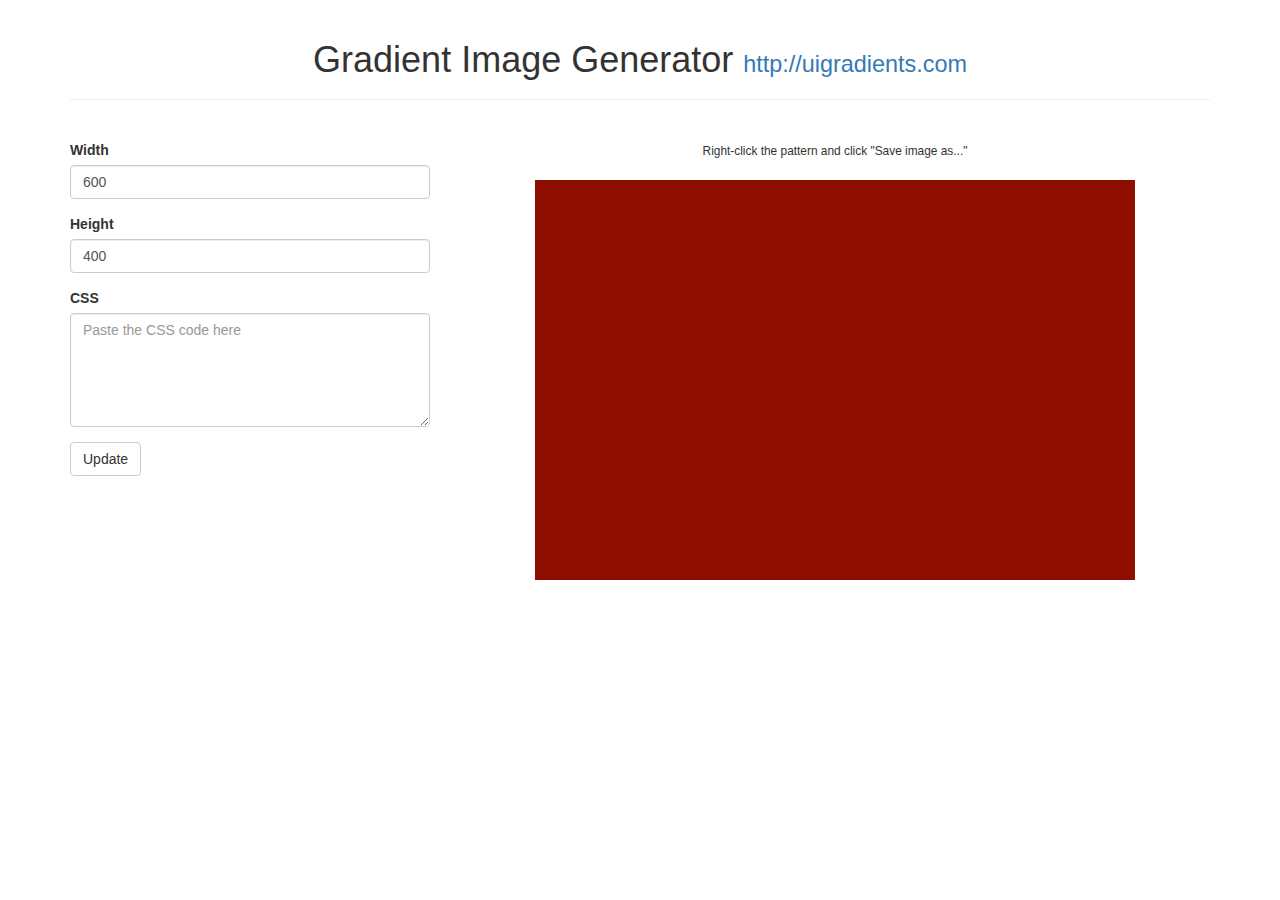
<file: gig/index.html>
<!DOCTYPE html>
<html>
<head>
	<title>Gradient Image Generator (GIG)</title>
	<link rel="stylesheet" type="text/css" href="https://maxcdn.bootstrapcdn.com/bootstrap/3.3.7/css/bootstrap.min.css">
	<meta name="author" content="Avi Aryan">
	<link rel="author" href="https://plus.google.com/u/0/+AviAryan/posts">
	<style>
	#canvas {
		background: #8E0E00; /* fallback for old browsers */
		background: -webkit-linear-gradient(to left, #8E0E00 , #1F1C18);  Chrome 10-25, Safari 5.1-6 
		background: linear-gradient(to left, #8E0E00 , #1F1C18); /* W3C, IE 10+/ Edge, Firefox 16+, Chrome 26+, Opera 12+, Safari 7+ */        
	}

	.page-header {
		margin-bottom: 4rem;
	}

	#help_text {
		padding-bottom: 2rem;
	}
	</style>
</head>

<body>

<div class="container">

<div class="page-header">
	<h1 class="text-center">Gradient Image Generator
		<small><a href="http://uigradients.com">http://uigradients.com</a></small>
	</h1>
</div>

<div class="row">

	<div class="col-md-4">
		<form onsubmit="return updateCanvas();">
			<div class="form-group">
				<label for="width_val">Width</label>
				<input class="form-control" type="number" name="width" id="width_val" value="600" />
			</div>
			<div class="form-group">
				<label for="height_val">Height</label>
				<input class="form-control" type="number" name="height" id="height_val" value="400" />
			</div>
			<div class="form-group">
				<label for="css_text">CSS</label>
				<textarea class="form-control" name="css" rows="5" id="css_text" placeholder="Paste the CSS code here"></textarea>
			</div>

			<button type="submit" class="btn btn-default">Update</button>
		</form>
	</div>

	<div class="col-md-8 text-center">
		<div id="help_text">
			<small>Right-click the pattern and click "Save image as..."</small>
		</div>
		<canvas id="canvas" width="600" height="400"></canvas>
	</div>

</div>

</div>


<script type="text/javascript">


	/* 
	 * Custom exception class for un-supported CSS
	*/
	function CssException() {
	   this.message = "Something is wrong with the CSS";
	   this.name = "CssException";
	}

	/*
	 * Updates the canvas with the settings specified in the form
	*/
	function updateCanvas(){
		try {
			var canvas = document.getElementById("canvas");

			var width = document.getElementById("width_val").value;
			var height = document.getElementById("height_val").value;
			var css = document.getElementById("css_text").value;

			// canvas.setAttribute("style", css);
			canvas.width = width;
			canvas.height = height;

			var pat = /linear\-gradient.*(\#[a-z0-9]+).*(\#[a-z0-9]+)/i;
			m = pat.exec(css);
			if (!m){
				throw new CssException();
			}
			var ctx = canvas.getContext('2d');
			var grd = ctx.createLinearGradient(0, 0, canvas.width, canvas.height);
			grd.addColorStop(0, m[2]);
			grd.addColorStop(1, m[1]);
			ctx.fillStyle = grd;
			ctx.fillRect(0, 0, canvas.width, canvas.height);

		} catch (e) {
			console.log('Error ' + e.message);
		}

		// block default action
		return false;
	}


</script>
<!-- <script src="https://maxcdn.bootstrapcdn.com/bootstrap/3.3.7/js/bootstrap.min.js"></script> -->

</body>


</html>
</file>
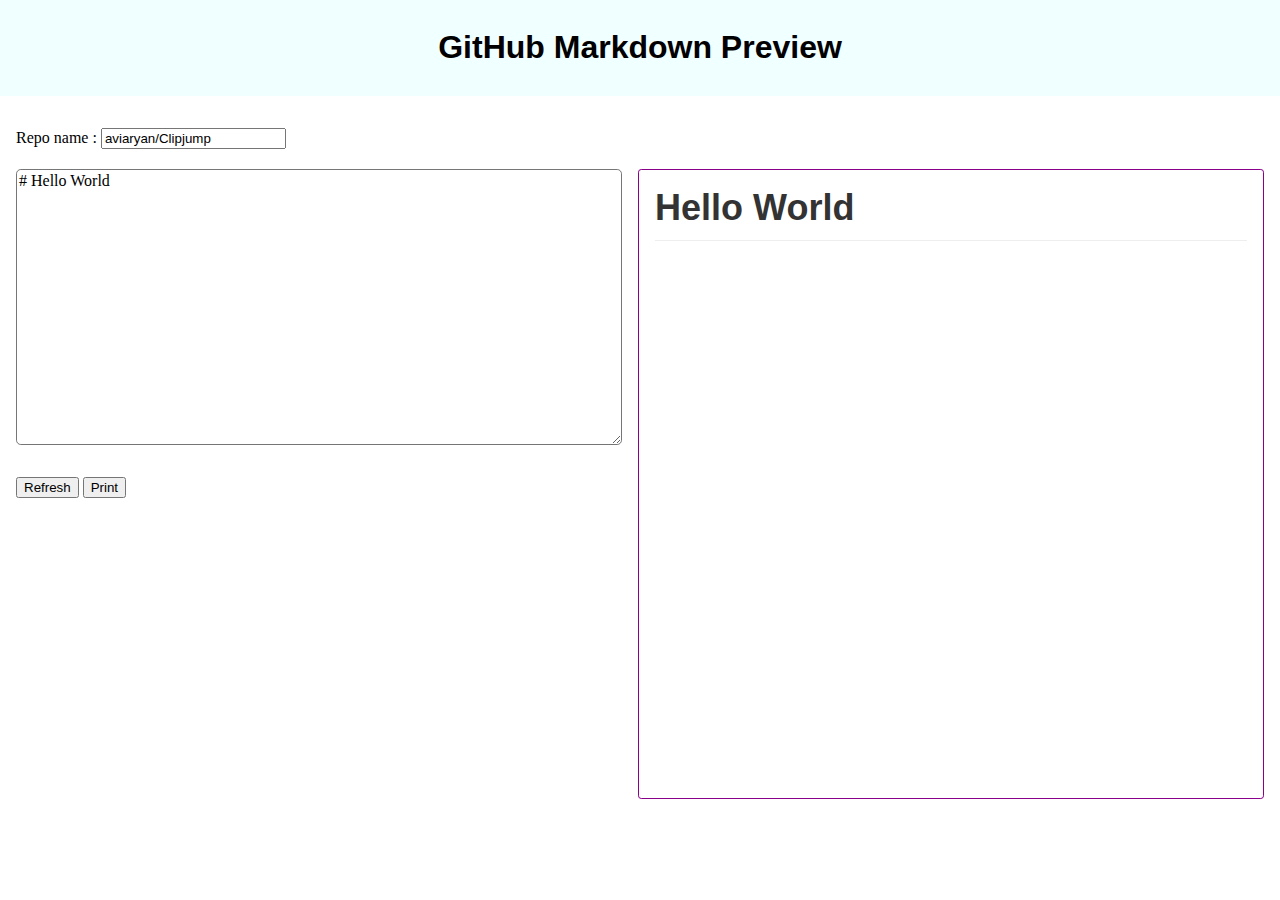
<file: github.md/index.html>
<html>
<head>
    <title>GitHub Preview</title>
    <link rel="stylesheet" type="text/css" href="main.css">
    <!-- https://github.com/sindresorhus/github-markdown-css/blob/gh-pages/github-markdown.css -->
    <link rel="stylesheet" type="text/css" href="github-markdown.css">
    <meta name="author" content="Avi Aryan">
    <link rel="author" href="https://plus.google.com/u/0/+AviAryan/posts">
    <meta name="viewport" content="width=device-width">
</head>

<body>

<div id="header">
    <h1>GitHub Markdown Preview</h1>
</div>

<div id="content">
    <label for="repo-name">Repo name : </label>
    <input type="text" name="repo" value="aviaryan/Clipjump" id="repo-name">

    <div id="flex-container">
        <div id="left-seg">
            <textarea name="md" id="input-markdown" rows="15" cols="65"># Hello World</textarea>
            <button onclick="refreshPreview();" id="btnSubmit" title="Reloads the preview. You can also use Ctrl-Shift-P for this.">
                Refresh
            </button>
            <button id="btnPrint" onclick="window.print();">Print</button>
        </div>
        <div id="right-seg">
            <div id="output-html" class="markdown-body">
                <h1>Hello World</h1>
            </div>
        </div>
    </div>
</div>


<!-- include libs -->
<script src="http://ajax.googleapis.com/ajax/libs/jquery/1.11.3/jquery.min.js"></script>
<script>if (!window.jQuery) { document.write('<script src="../assets/jquery-1.11.2.min.js"><\/script>'); }</script>


<script src="jquery.hotkeys.js"></script>
<script src="script.js"></script>
</body>
</html>
</file>
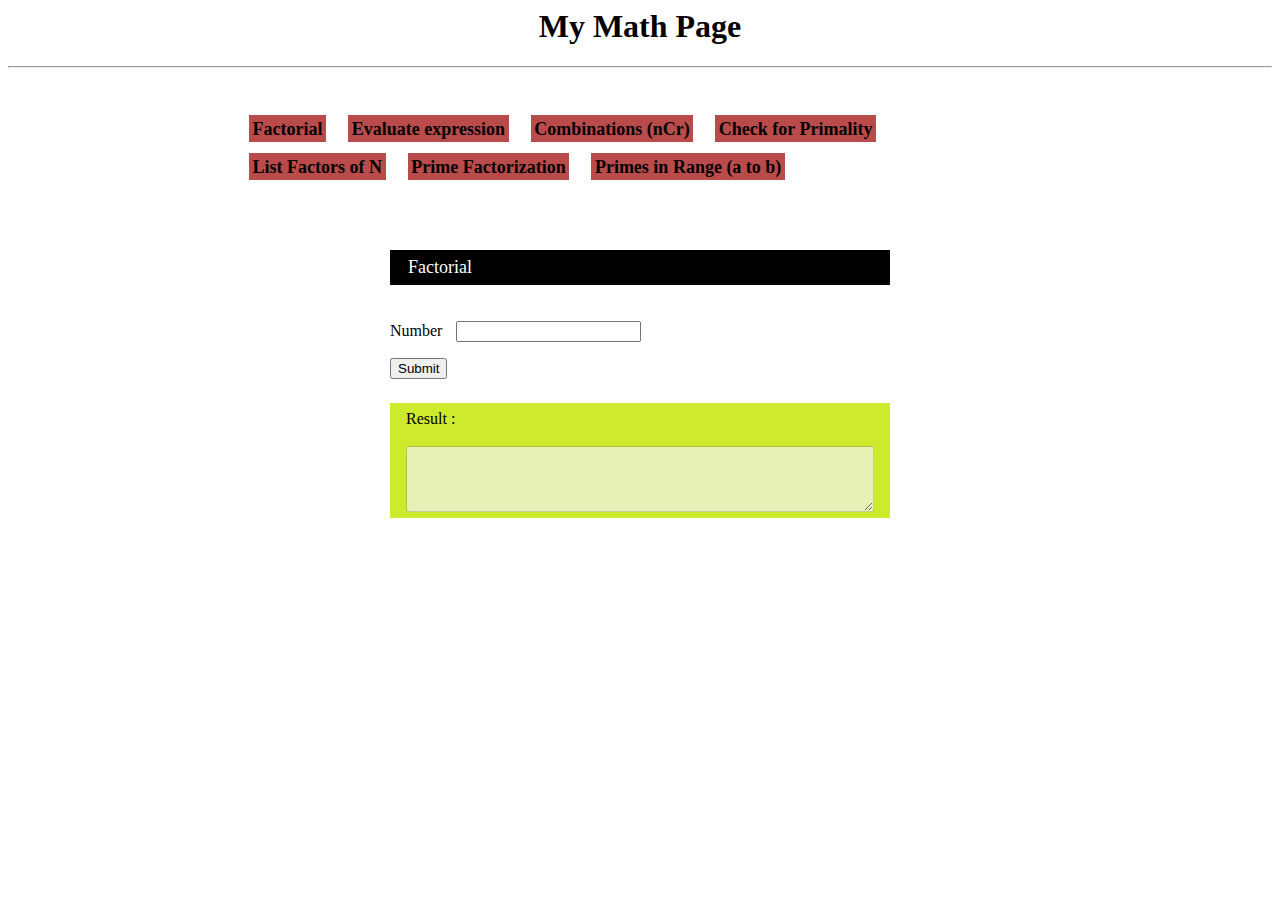
<file: mathpage/index.html>
<html>
<head>
	<title>My Math Page</title>
	<meta name="viewport" content="width=device-width">
	<link rel="stylesheet" type="text/css" href="main.css">
	<meta name="author" content="Avi Aryan">
	<link rel="author" href="https://plus.google.com/u/0/+AviAryan/posts">
</head>

<!-- 
TODO:
result array to store results
big int
Add more functions
-->

<body>
	
	<h1 align="center">My Math Page</h1>
	<hr><br>
	
	<div id="list">
		<b id="fac">Factorial</b>
		<b id="evalexp">Evaluate expression</b>
		<b id="ncr">Combinations (nCr)</b>
		<b id="isPrime">Check for Primality</b>
		<b id="listFactors">List Factors of N</b>
		<b id="primeFactor">Prime Factorization</b>
		<b id="primeRange">Primes in Range (a to b)</b>
	</div>

	<div id="app">
		<div id="fieldName"></div>
		<div id="fieldInputs"></div>
		<div id="result">
			Result : <br><br>
			<textarea id="output" disabled="True" rows="4"></textarea>
		</div>
	</div>

	
	<!-- JSes -->
	<script src="http://ajax.googleapis.com/ajax/libs/jquery/1.11.3/jquery.min.js"></script>
	<script>if (!window.jQuery) { document.write('<script src="../assets/jquery-1.11.2.min.js"><\/script>'); }</script>
	<script src="script.js"></script>
	<script>
		showField("fac");
	</script>
</body>
</html>
</file>
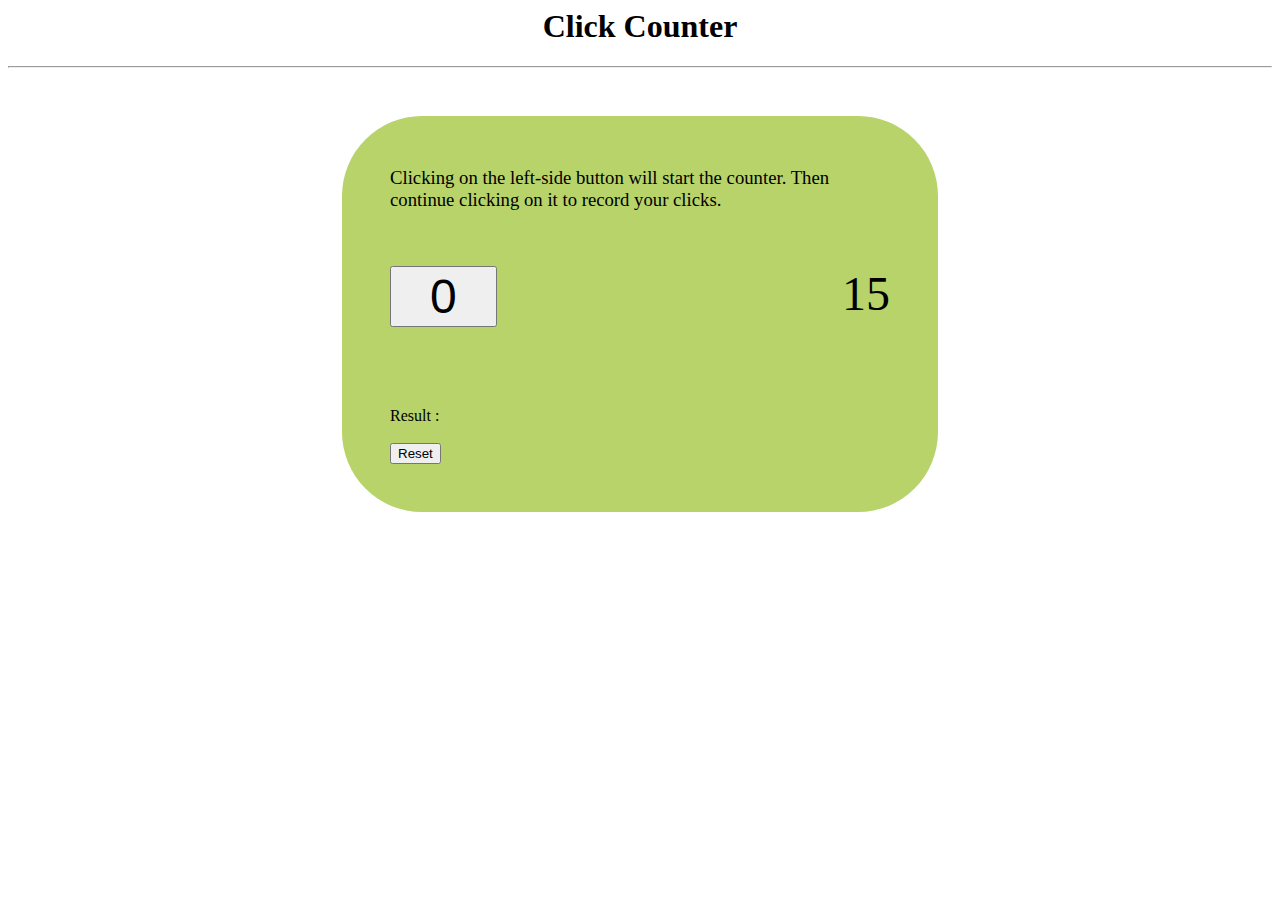
<file: click_counter.html>
<html>
	<head>
		<title>Click Counter</title>
		<meta name="viewport" content="width=device-width">
		<meta name="author" content="Avi Aryan">
		<link rel="author" href="https://plus.google.com/u/0/+AviAryan/posts">
		<script>
			// Parameters
			var timelimit = 15;
		</script>

		<style>
			.nb {
				font-weight: normal;
			}
			div#app {
				max-width: 500px;
				width: 95%;
				width: inherit;
				margin-left: auto;
				margin-right: auto;
				margin-top: 3em;
				background: #B7D36A;
				padding: 2em 3em 3em 3em;
				border-radius: 5em;
				font-size: 16px;
			}
			button#ctb { width: 8em; }
		</style>
	</head>

	<body>
		<h1 align=center>Click Counter</h1>
		<hr>
		
		<div id="app">

		<h3 class="nb">Clicking on the left-side button will start the counter. Then continue clicking on it to record your clicks.</h3>

		<br><br>

		<button id="ctb"><font size="+5" id="ct">0</font></button>
		<font size="+5" id="tl" style="float: right;"></font>
		</h1>

		<div style="margin-top: 5em;">Result : <span id="res"></span><br><br>
		<button onclick="resetCt();">Reset</button></div>

		</div>
		
		<script type="text/javascript">

			document.getElementById("tl").innerHTML = timelimit;

			var counter = document.getElementById("ct");
			var counterBtn = document.getElementById("ctb");
			var result = document.getElementById("res");
			var timeleft = document.getElementById("tl");
			var mto, ito;

			var onclick_event = function(){
				if (counter.innerHTML == "0"){
					mto = setTimeout(EndCt, timelimit * 1000);
					timeleft.innerHTML = timelimit;
					ito = setTimeout(SetTl, 1000);
					document.getElementById("res").innerHTML = "";
				}
				counter.innerHTML = Number(counter.innerHTML)+1;
			};

			counterBtn.onclick = onclick_event;

			function EndCt(){
				counterBtn.onclick = "";
				res.innerHTML = counter.innerHTML + " clicks in " + timelimit + " seconds . Average of " + (Number(counter.innerHTML)/timelimit).toFixed(2);
			}

			function SetTl(){
				if (timeleft.innerHTML == "1"){
					timeleft.innerHTML = "0";
					return;
				}
				timeleft.innerHTML = Number(timeleft.innerHTML)-1;
				ito = setTimeout(SetTl, 1000);
			}

			function resetCt(){
				counter.innerHTML = 0;
				timeleft.innerHTML = timelimit;
				counterBtn.onclick = onclick_event;
				clearTimeout(mto);
				clearTimeout(ito);
			}

		</script>
	

	</body>
</html>
</file>
<file: github.md/main.css>
html, body {
    padding: 0;
    margin: 0;
    min-height: 100%;
}

#header {
    padding: 0.5rem 0 0.5rem 0;
    background-color: azure;
}

#header h1 {
    text-align: center;
    font-family: "Helvetica Neue", Helvetica, "Segoe UI", Arial, freesans, sans-serif, "Apple Color Emoji", "Segoe UI Emoji", "Segoe UI Symbol";
}

#content {
    margin: 2rem 1rem 0 1rem;
}
#repo-name {
    margin-bottom: 20px;
}

#input-markdown {
    font-size: 16px;
    display: block;
    margin-right: 1rem;
    /* width: calc(100% - 1rem); /** css 3 baby **/
    font-family: Consolas;
    border-radius: 0.3rem;
    resize: both;
}

#btnSubmit {
    margin-top: 2rem;
}

#output-html {
    border: 1px solid darkmagenta;
    border-radius: 0.2rem;
    padding: 1rem;
    flex: 1;
    overflow-y: scroll;
}

#flex-container {
    width: 100%;
    min-height: 70%;
    display: flex;
    flex-direction: row;
}

#left-seg {
    flex: auto;
}

#right-seg {
    flex: 9999;
    display: flex;
    flex-direction: column;
}
</file>
<file: github.md/github-markdown.css>
@font-face {
  font-family: octicons-link;
  src: url([data-uri]) format('woff');
}

.markdown-body {
  -webkit-text-size-adjust: 100%;
  text-size-adjust: 100%;
  color: #333;
  font-family: "Helvetica Neue", Helvetica, "Segoe UI", Arial, freesans, sans-serif, "Apple Color Emoji", "Segoe UI Emoji", "Segoe UI Symbol";
  font-size: 16px;
  line-height: 1.6;
  word-wrap: break-word;
}

.markdown-body a {
  background-color: transparent;
}

.markdown-body a:active,
.markdown-body a:hover {
  outline: 0;
}

.markdown-body strong {
  font-weight: bold;
}

.markdown-body h1 {
  font-size: 2em;
  margin: 0.67em 0;
}

.markdown-body img {
  border: 0;
}

.markdown-body hr {
  box-sizing: content-box;
  height: 0;
}

.markdown-body pre {
  overflow: auto;
}

.markdown-body code,
.markdown-body kbd,
.markdown-body pre {
  font-family: monospace, monospace;
  font-size: 1em;
}

.markdown-body input {
  color: inherit;
  font: inherit;
  margin: 0;
}

.markdown-body html input[disabled] {
  cursor: default;
}

.markdown-body input {
  line-height: normal;
}

.markdown-body input[type="checkbox"] {
  box-sizing: border-box;
  padding: 0;
}

.markdown-body table {
  border-collapse: collapse;
  border-spacing: 0;
}

.markdown-body td,
.markdown-body th {
  padding: 0;
}

.markdown-body * {
  box-sizing: border-box;
}

.markdown-body input {
  font: 13px / 1.4 Helvetica, arial, nimbussansl, liberationsans, freesans, clean, sans-serif, "Apple Color Emoji", "Segoe UI Emoji", "Segoe UI Symbol";
}

.markdown-body a {
  color: #4078c0;
  text-decoration: none;
}

.markdown-body a:hover,
.markdown-body a:active {
  text-decoration: underline;
}

.markdown-body hr {
  height: 0;
  margin: 15px 0;
  overflow: hidden;
  background: transparent;
  border: 0;
  border-bottom: 1px solid #ddd;
}

.markdown-body hr:before {
  display: table;
  content: "";
}

.markdown-body hr:after {
  display: table;
  clear: both;
  content: "";
}

.markdown-body h1,
.markdown-body h2,
.markdown-body h3,
.markdown-body h4,
.markdown-body h5,
.markdown-body h6 {
  margin-top: 15px;
  margin-bottom: 15px;
  line-height: 1.1;
}

.markdown-body h1 {
  font-size: 30px;
}

.markdown-body h2 {
  font-size: 21px;
}

.markdown-body h3 {
  font-size: 16px;
}

.markdown-body h4 {
  font-size: 14px;
}

.markdown-body h5 {
  font-size: 12px;
}

.markdown-body h6 {
  font-size: 11px;
}

.markdown-body blockquote {
  margin: 0;
}

.markdown-body ul,
.markdown-body ol {
  padding: 0;
  margin-top: 0;
  margin-bottom: 0;
}

.markdown-body ol ol,
.markdown-body ul ol {
  list-style-type: lower-roman;
}

.markdown-body ul ul ol,
.markdown-body ul ol ol,
.markdown-body ol ul ol,
.markdown-body ol ol ol {
  list-style-type: lower-alpha;
}

.markdown-body dd {
  margin-left: 0;
}

.markdown-body code {
  font-family: Consolas, "Liberation Mono", Menlo, Courier, monospace;
  font-size: 12px;
}

.markdown-body pre {
  margin-top: 0;
  margin-bottom: 0;
  font: 12px Consolas, "Liberation Mono", Menlo, Courier, monospace;
}

.markdown-body .select::-ms-expand {
  opacity: 0;
}

.markdown-body .octicon {
  font: normal normal normal 16px/1 octicons-link;
  display: inline-block;
  text-decoration: none;
  text-rendering: auto;
  -webkit-font-smoothing: antialiased;
  -moz-osx-font-smoothing: grayscale;
  -webkit-user-select: none;
  -moz-user-select: none;
  -ms-user-select: none;
  user-select: none;
}

.markdown-body .octicon-link:before {
  content: '\f05c';
}

.markdown-body:before {
  display: table;
  content: "";
}

.markdown-body:after {
  display: table;
  clear: both;
  content: "";
}

.markdown-body>*:first-child {
  margin-top: 0 !important;
}

.markdown-body>*:last-child {
  margin-bottom: 0 !important;
}

.markdown-body a:not([href]) {
  color: inherit;
  text-decoration: none;
}

.markdown-body .anchor {
  display: inline-block;
  padding-right: 2px;
  margin-left: -18px;
}

.markdown-body .anchor:focus {
  outline: none;
}

.markdown-body h1,
.markdown-body h2,
.markdown-body h3,
.markdown-body h4,
.markdown-body h5,
.markdown-body h6 {
  margin-top: 1em;
  margin-bottom: 16px;
  font-weight: bold;
  line-height: 1.4;
}

.markdown-body h1 .octicon-link,
.markdown-body h2 .octicon-link,
.markdown-body h3 .octicon-link,
.markdown-body h4 .octicon-link,
.markdown-body h5 .octicon-link,
.markdown-body h6 .octicon-link {
  color: #000;
  vertical-align: middle;
  visibility: hidden;
}

.markdown-body h1:hover .anchor,
.markdown-body h2:hover .anchor,
.markdown-body h3:hover .anchor,
.markdown-body h4:hover .anchor,
.markdown-body h5:hover .anchor,
.markdown-body h6:hover .anchor {
  text-decoration: none;
}

.markdown-body h1:hover .anchor .octicon-link,
.markdown-body h2:hover .anchor .octicon-link,
.markdown-body h3:hover .anchor .octicon-link,
.markdown-body h4:hover .anchor .octicon-link,
.markdown-body h5:hover .anchor .octicon-link,
.markdown-body h6:hover .anchor .octicon-link {
  visibility: visible;
}

.markdown-body h1 {
  padding-bottom: 0.3em;
  font-size: 2.25em;
  line-height: 1.2;
  border-bottom: 1px solid #eee;
}

.markdown-body h1 .anchor {
  line-height: 1;
}

.markdown-body h2 {
  padding-bottom: 0.3em;
  font-size: 1.75em;
  line-height: 1.225;
  border-bottom: 1px solid #eee;
}

.markdown-body h2 .anchor {
  line-height: 1;
}

.markdown-body h3 {
  font-size: 1.5em;
  line-height: 1.43;
}

.markdown-body h3 .anchor {
  line-height: 1.2;
}

.markdown-body h4 {
  font-size: 1.25em;
}

.markdown-body h4 .anchor {
  line-height: 1.2;
}

.markdown-body h5 {
  font-size: 1em;
}

.markdown-body h5 .anchor {
  line-height: 1.1;
}

.markdown-body h6 {
  font-size: 1em;
  color: #777;
}

.markdown-body h6 .anchor {
  line-height: 1.1;
}

.markdown-body p,
.markdown-body blockquote,
.markdown-body ul,
.markdown-body ol,
.markdown-body dl,
.markdown-body table,
.markdown-body pre {
  margin-top: 0;
  margin-bottom: 16px;
}

.markdown-body hr {
  height: 4px;
  padding: 0;
  margin: 16px 0;
  background-color: #e7e7e7;
  border: 0 none;
}

.markdown-body ul,
.markdown-body ol {
  padding-left: 2em;
}

.markdown-body ul ul,
.markdown-body ul ol,
.markdown-body ol ol,
.markdown-body ol ul {
  margin-top: 0;
  margin-bottom: 0;
}

.markdown-body li>p {
  margin-top: 16px;
}

.markdown-body dl {
  padding: 0;
}

.markdown-body dl dt {
  padding: 0;
  margin-top: 16px;
  font-size: 1em;
  font-style: italic;
  font-weight: bold;
}

.markdown-body dl dd {
  padding: 0 16px;
  margin-bottom: 16px;
}

.markdown-body blockquote {
  padding: 0 15px;
  color: #777;
  border-left: 4px solid #ddd;
}

.markdown-body blockquote>:first-child {
  margin-top: 0;
}

.markdown-body blockquote>:last-child {
  margin-bottom: 0;
}

.markdown-body table {
  display: block;
  width: 100%;
  overflow: auto;
  word-break: normal;
  word-break: keep-all;
}

.markdown-body table th {
  font-weight: bold;
}

.markdown-body table th,
.markdown-body table td {
  padding: 6px 13px;
  border: 1px solid #ddd;
}

.markdown-body table tr {
  background-color: #fff;
  border-top: 1px solid #ccc;
}

.markdown-body table tr:nth-child(2n) {
  background-color: #f8f8f8;
}

.markdown-body img {
  max-width: 100%;
  box-sizing: content-box;
  background-color: #fff;
}

.markdown-body code {
  padding: 0;
  padding-top: 0.2em;
  padding-bottom: 0.2em;
  margin: 0;
  font-size: 85%;
  background-color: rgba(0,0,0,0.04);
  border-radius: 3px;
}

.markdown-body code:before,
.markdown-body code:after {
  letter-spacing: -0.2em;
  content: "\00a0";
}

.markdown-body pre>code {
  padding: 0;
  margin: 0;
  font-size: 100%;
  word-break: normal;
  white-space: pre;
  background: transparent;
  border: 0;
}

.markdown-body .highlight {
  margin-bottom: 16px;
}

.markdown-body .highlight pre,
.markdown-body pre {
  padding: 16px;
  overflow: auto;
  font-size: 85%;
  line-height: 1.45;
  background-color: #f7f7f7;
  border-radius: 3px;
}

.markdown-body .highlight pre {
  margin-bottom: 0;
  word-break: normal;
}

.markdown-body pre {
  word-wrap: normal;
}

.markdown-body pre code {
  display: inline;
  max-width: initial;
  padding: 0;
  margin: 0;
  overflow: initial;
  line-height: inherit;
  word-wrap: normal;
  background-color: transparent;
  border: 0;
}

.markdown-body pre code:before,
.markdown-body pre code:after {
  content: normal;
}

.markdown-body kbd {
  display: inline-block;
  padding: 3px 5px;
  font-size: 11px;
  line-height: 10px;
  color: #555;
  vertical-align: middle;
  background-color: #fcfcfc;
  border: solid 1px #ccc;
  border-bottom-color: #bbb;
  border-radius: 3px;
  box-shadow: inset 0 -1px 0 #bbb;
}

.markdown-body .pl-c {
  color: #969896;
}

.markdown-body .pl-c1,
.markdown-body .pl-s .pl-v {
  color: #0086b3;
}

.markdown-body .pl-e,
.markdown-body .pl-en {
  color: #795da3;
}

.markdown-body .pl-s .pl-s1,
.markdown-body .pl-smi {
  color: #333;
}

.markdown-body .pl-ent {
  color: #63a35c;
}

.markdown-body .pl-k {
  color: #a71d5d;
}

.markdown-body .pl-pds,
.markdown-body .pl-s,
.markdown-body .pl-s .pl-pse .pl-s1,
.markdown-body .pl-sr,
.markdown-body .pl-sr .pl-cce,
.markdown-body .pl-sr .pl-sra,
.markdown-body .pl-sr .pl-sre {
  color: #183691;
}

.markdown-body .pl-v {
  color: #ed6a43;
}

.markdown-body .pl-id {
  color: #b52a1d;
}

.markdown-body .pl-ii {
  background-color: #b52a1d;
  color: #f8f8f8;
}

.markdown-body .pl-sr .pl-cce {
  color: #63a35c;
  font-weight: bold;
}

.markdown-body .pl-ml {
  color: #693a17;
}

.markdown-body .pl-mh,
.markdown-body .pl-mh .pl-en,
.markdown-body .pl-ms {
  color: #1d3e81;
  font-weight: bold;
}

.markdown-body .pl-mq {
  color: #008080;
}

.markdown-body .pl-mi {
  color: #333;
  font-style: italic;
}

.markdown-body .pl-mb {
  color: #333;
  font-weight: bold;
}

.markdown-body .pl-md {
  background-color: #ffecec;
  color: #bd2c00;
}

.markdown-body .pl-mi1 {
  background-color: #eaffea;
  color: #55a532;
}

.markdown-body .pl-mdr {
  color: #795da3;
  font-weight: bold;
}

.markdown-body .pl-mo {
  color: #1d3e81;
}

.markdown-body kbd {
  display: inline-block;
  padding: 3px 5px;
  font: 11px Consolas, "Liberation Mono", Menlo, Courier, monospace;
  line-height: 10px;
  color: #555;
  vertical-align: middle;
  background-color: #fcfcfc;
  border: solid 1px #ccc;
  border-bottom-color: #bbb;
  border-radius: 3px;
  box-shadow: inset 0 -1px 0 #bbb;
}

.markdown-body .task-list-item {
  list-style-type: none;
}

.markdown-body .task-list-item+.task-list-item {
  margin-top: 3px;
}

.markdown-body .task-list-item input {
  margin: 0 0.35em 0.25em -1.6em;
  vertical-align: middle;
}

.markdown-body :checked+.radio-label {
  z-index: 1;
  position: relative;
  border-color: #4078c0;
}
</file>
<file: mathpage/main.css>
div#app {
	max-width: 500px;
	margin-left: auto;
	margin-right: auto;
	margin-top: 2em;
	padding: 2em 1em 3em 1em;
	border-radius: 5em;
	font-size: 16px;
}

#list {
	max-width: 800px;
	margin: 1em auto auto auto;
	line-height: 2.3em;
}

#list b {
	font-size: 18px;
	background: #BA4B4B;
	padding: 0.2em 0.2em 0.2em 0.2em;
	margin: 1em 0.5em 1em 0.5em;
	white-space: nowrap;
}

#list b:hover {
	cursor: pointer;
}

#fieldName {
	padding: 0.4em 1em 0.4em 1em;
	background-color: black;
	color: white;
	margin-bottom: 2em;
	font-size: 18px;
}

#fieldInputs {
	margin-bottom: 1.5em;
}

#fieldInputs input {
	margin-left: 1em;
}

#result {
	margin-top: 1em;
	background-color: #CDEA2D;
	padding: 0.4em 1em 0.4em 1em;
}

#output {
	width: 100%;
}
</file>
